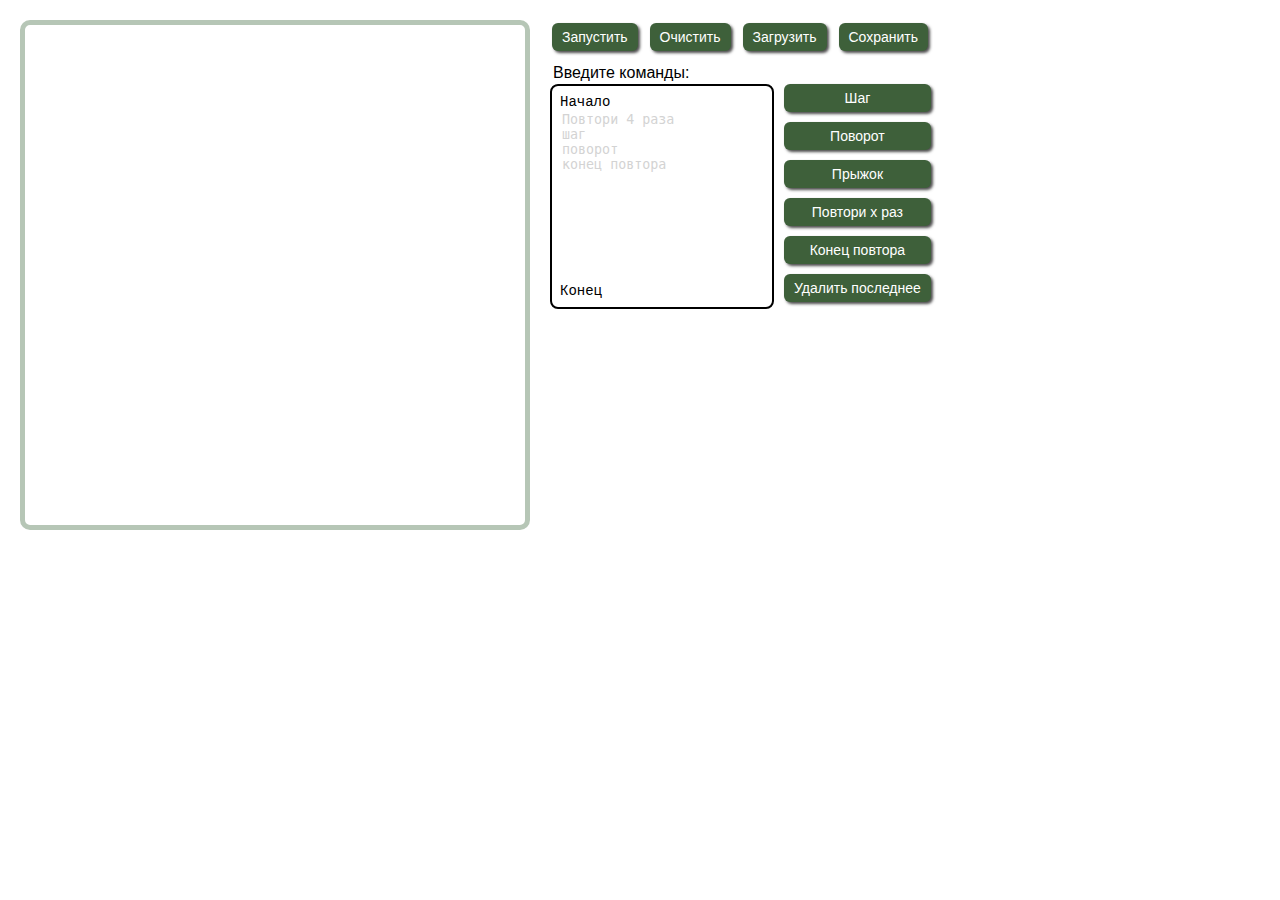
<file: index.html>
<!DOCTYPE html>
<html lang="ru">

<head>
    <meta charset="UTF-8">
    <title>Кенгурёнок</title>
    <link rel="stylesheet" href="styles.css">
</head>

<body>
<div class="content">
    <div class="canvas-container">
        <canvas id="canvas" width="500" height="500" class="canvas"></canvas>
    </div>
    <div class="code-editor-container">
        <div class="nav-buttons">
            <button onclick="run()" role="button" class="golden-button">
                <span class="golden-text">Запустить</span>
            </button>
            <button id="clearTextarea">
                <span>Очистить</span>
            </button>
            <button onclick="" role="button" class="golden-button">
                <span class="golden-text">Загрузить</span>
            </button>
            <button onclick="" role="button" class="golden-button">
                <span class="golden-text">Сохранить</span>
            </button>
        </div>
        <div class="code-editor-label">
            <label for="code">Введите команды:</label>
        </div>
        <div class="code-editor-textarea">
            <div class="textarea-container">
                <div class="start-command">
                    Начало
                </div>
                <textarea id="code" rows="8" cols="40" class="code"></textarea>
                <div class="end-command">
                    Конец
                </div>
            </div>
            <div class="code-buttons">
                <button id="addStep">
                    <span>Шаг</span>
                </button>
                <button id="addTurn">
                    <span>Поворот</span>
                </button>
                <button id="addJump">
                    <span>Прыжок</span>
                </button>
                <button id="repeatX">
                    <span>Повтори x раз</span>
                </button>
                <button id="endRepeat">
                    <span>Конец повтора</span>
                </button>
                <button id="removeLastCommand">
                    <span>Удалить последнее</span>
                </button>
            </div>
        </div>
    </div>
</div>

<script src="script.js"></script>
</body>

</html>
</file>
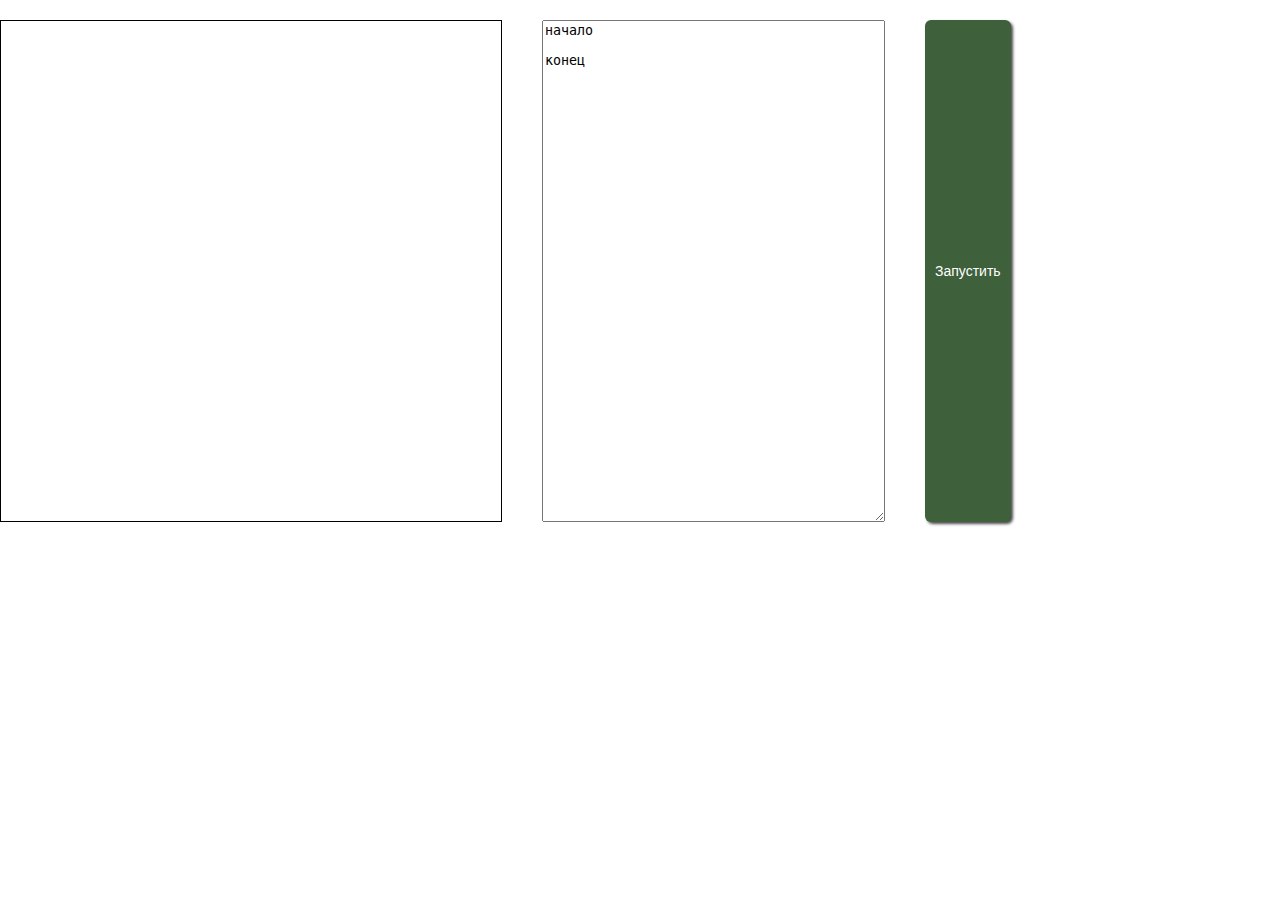
<file: Kenguru.html>
<!DOCTYPE html>
<html lang="ru">
<meta charset="UTF-8">
<title>Кенгурёнок</title>

<head>
  <link rel="stylesheet" href="styles.css">
</head>

<div class="content">
  <canvas id="c" width="500" height="500" style="border:1px solid #000" class="canvas_cnt"></canvas>
  <br>
  <textarea id="code" rows="8" cols="40" class="command_cnt">начало

конец</textarea>

  <div class="buttons"></div>
  <button onclick="run()" role="button" class="golden-button">
    <span class="golden-text">Запустить</span>
  </button>
  <!--
  <button onclick="load()" role="button" class="golden-button">
    <span class="golden-text">Загрузить</span>
  </button>
  -->
</div>
</div>

<script>
  const ctx = c.getContext('2d');
  let x = 250, y = 250, angle = 0; // начальная позиция и угол
  const stepSize = 20;

  function drawLine(steps) {
    const nx = x + Math.cos(angle * Math.PI / 180) * steps * stepSize;
    const ny = y + Math.sin(angle * Math.PI / 180) * steps * stepSize;
    ctx.beginPath();
    ctx.moveTo(x, y);
    ctx.lineTo(nx, ny);
    ctx.stroke();
    x = nx; y = ny;
  }

  function jump(steps) {
    const nx = x + Math.cos(angle * Math.PI / 180) * steps * stepSize;
    const ny = y + Math.sin(angle * Math.PI / 180) * steps * stepSize;
    x = nx; y = ny; // просто перемещаемся
  }

  function run() {
    ctx.clearRect(0, 0, c.width, c.height);
    x = 10; y = 10; angle = 0;
    const lines = code.value.trim().split(/\n/);
    for (let line of lines) {
      line = line.trim().toLowerCase();
      if (line.startsWith('шаг')) {
        let n = parseInt(line.split(' ')[1] || '1', 10);
        drawLine(n);
      }
      else if (line.startsWith('прыжок')) {
        let n = parseInt(line.split(' ')[1] || '1', 10);
        jump(n);
      }
      else if (line === 'поворот вправо') angle += 90;
      else if (line === 'поворот влево') angle -= 90;
      // начало и конец просто игнорируем
    }
  }
</script>

</html>
</file>
<file: styles.css>
body {
    font-family: Arial, sans-serif;
    padding: 0;
    margin: 0;
}

.content {
    display: flex;
    margin-top: 20px;
    gap: 20px;
}

.canvas-container {
    margin-left: 20px;
}

.canvas {
    border: 5px solid #b6c6b6;
    border-radius: 10px;
}

.code-editor-textarea {
    display: flex;
    gap: 10px;
}

.textarea-container {
    border: 2px solid black;
    padding: 8px;
    border-radius: 8px;
}

.start-command, .end-command {
    font-size: 14px;
    color: black;
    font-family: "Courier New", serif;
}

.end-command {
    margin-top: -7px;
}

.code-buttons {
    display: flex;
    flex-direction: column;
    gap: 10px;
}

.code-editor-label {
    margin: 13px 0 2px 3px;
    font-size: 16px;
}

.nav-buttons {
    margin: 3px 0 0 2px;
    display: flex;
    flex-direction: row;
    gap: 12px;
}

.code {
    border: none;
    resize: none;
    overflow: auto;
    width: 200px;
    min-height: 172px;
}

.code:hover {
    border: none;
}

.code:focus {
    outline: none;
}


#code::placeholder {
    color: lightgray;
}

#code:focus::placeholder {
    color: transparent; /* делаем текст плейсхолдера невидимым */
}

#fileInput {
    display: none;
}

/* From Uiverse.io by Spacious74 */
button {
    font-size: 14px;
    padding: 6px 10px;
    border-radius: 6px;
    border: none;
    background-color: #3e603a;
    color: #fff;
    cursor: pointer;
    box-shadow: 2px 2px 3px #000000b4;
    transition: ease-in-out 0.3s;
}

button:hover {
    background-color: #5e7c5b;
    transform: translateY(-2px);
}
</file>
